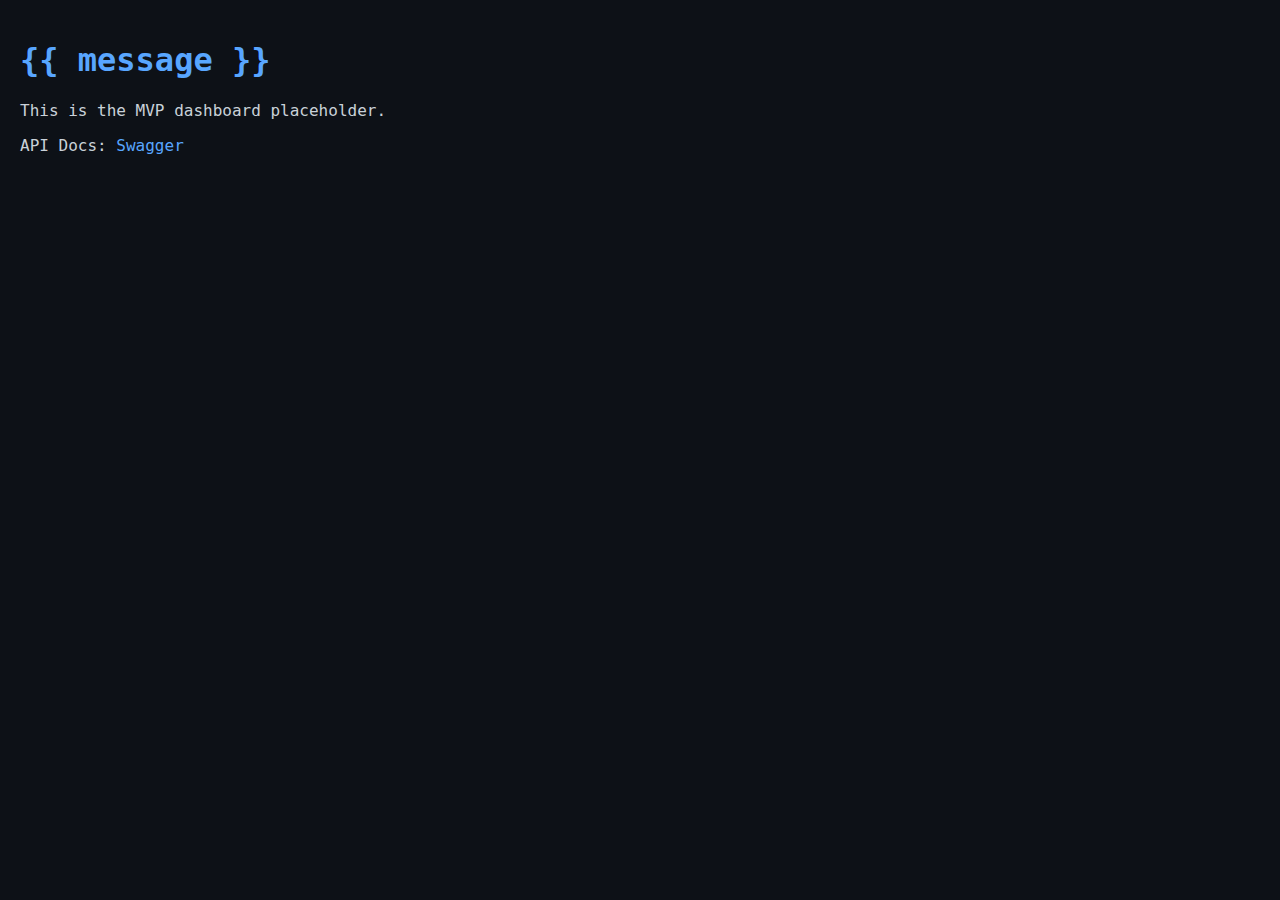
<file: app/templates/index.html>
<!DOCTYPE html>
<html lang="en">
<head>
    <meta charset="UTF-8">
    <title>Accountability App</title>
    <link rel="stylesheet" href="/static/style.css">
</head>
<body>
    <h1>{{ message }}</h1>
    <p>This is the MVP dashboard placeholder.</p>
    <p>API Docs: <a href="/docs">Swagger</a></p>
</body>
</html>
</file>
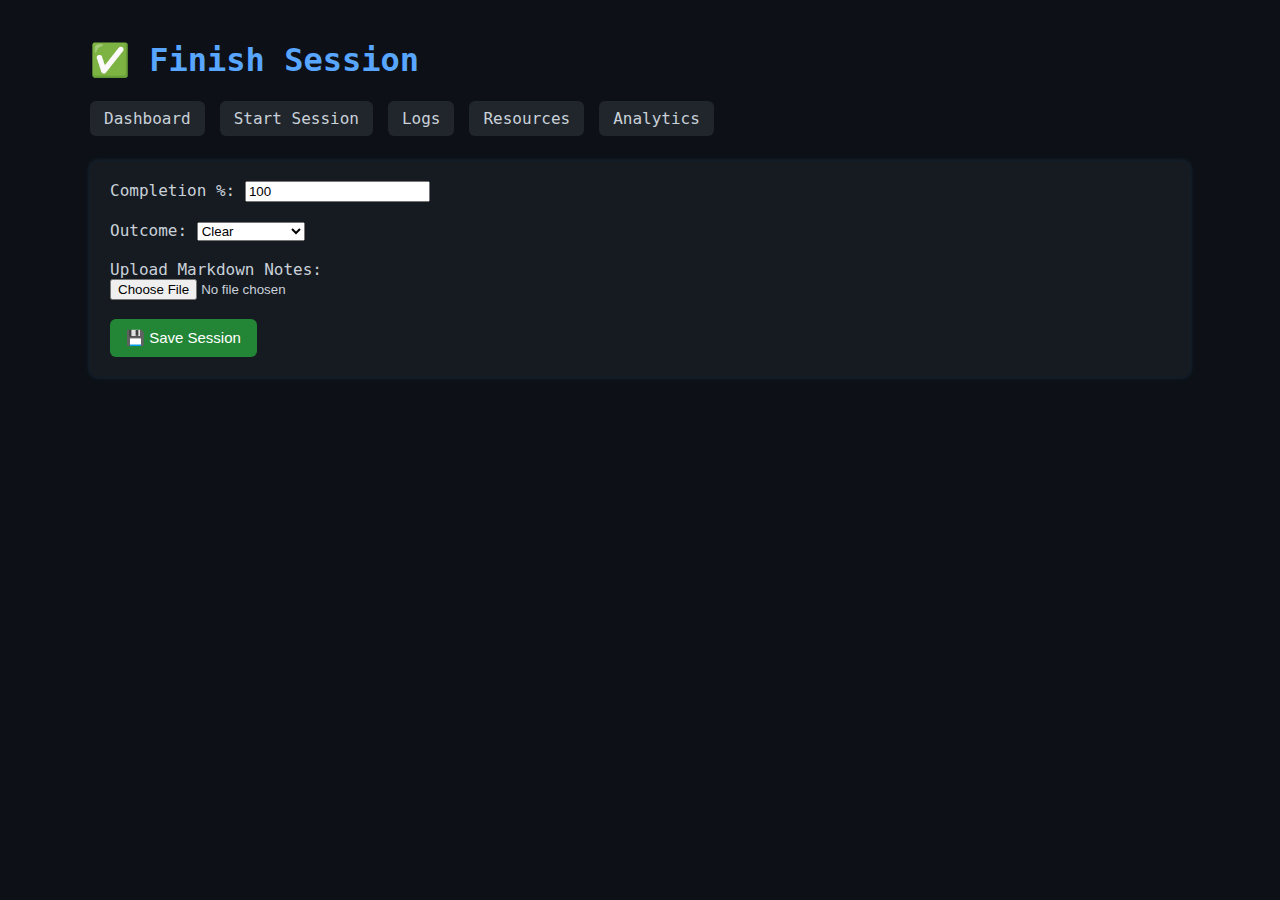
<file: app/templates/finish_session.html>
<!DOCTYPE html>
<html>
<head>
  <title>Finish Session</title>
  <link rel="stylesheet" href="/static/style.css">
</head>
<body>
  <div class="container">
    <h1>✅ Finish Session</h1>

    <!-- Navbar -->
    <div class="navbar">
      <a href="/dashboard">Dashboard</a>
      <a href="/session/start">Start Session</a>
      <a href="/logs">Logs</a>
      <a href="/resources">Resources</a>
      <a href="/analytics">Analytics</a>
    </div>

    <!-- Finish Form -->
    <div class="card">
      <form action="/session/finish/{{ log.id }}" method="post" enctype="multipart/form-data">
        <label>Completion %:</label>
        <input type="number" name="completion_percent" value="100"><br><br>

        <label>Outcome:</label>
        <select name="outcome">
          <option value="clear">Clear</option>
          <option value="confused">Confused</option>
          <option value="needs_review">Needs Review</option>
          <option value="breakthrough">Breakthrough</option>
          <option value="other">Other</option>
        </select><br><br>

        <label for="notes_file">Upload Markdown Notes:</label><br>
        <input type="file" name="notes_file" accept=".md"><br><br>

        <button class="btn" type="submit">💾 Save Session</button>
      </form>
    </div>
  </div>
</body>
</html>
</file>
<file: static/style.css>
/* ===== Base Styling ===== */
body {
  font-family: "Fira Code", Consolas, monospace;
  margin: 0;
  padding: 20px;
  background: #0d1117; /* dark terminal background */
  color: #c9d1d9;      /* soft gray text */
}

h1, h2, h3 {
  font-weight: 600;
  color: #58a6ff; /* bright cyan for headers */
}

a {
  text-decoration: none;
  color: #58a6ff;
}
a:hover {
  text-decoration: underline;
  color: #79c0ff;
}

/* ===== Layout ===== */
.container {
  max-width: 1100px;
  margin: auto;
}

/* ===== Cards ===== */
.card {
  background: #161b22; /* dark gray */
  border-radius: 8px;
  padding: 20px;
  box-shadow: 0 0 5px rgba(88, 166, 255, 0.2); /* subtle neon glow */
  margin: 15px 0;
}
.cards {
  display: flex;
  gap: 20px;
  flex-wrap: wrap;
}
.card h3 {
  margin-top: 0;
  color: #ffa657; /* amber accent */
}

/* ===== Buttons ===== */
button, .btn {
  background: #238636; /* terminal green */
  color: #ffffff;
  border: none;
  border-radius: 6px;
  padding: 10px 16px;
  font-size: 15px;
  cursor: pointer;
  transition: 0.2s ease-in-out;
}
button:hover, .btn:hover {
  background: #2ea043;
}

/* ===== Navigation Bar ===== */
.navbar {
  display: flex;
  gap: 15px;
  margin-bottom: 25px;
}
.navbar a {
  background: #21262d;
  padding: 8px 14px;
  border-radius: 6px;
  font-weight: 500;
  color: #c9d1d9;
  transition: 0.2s ease-in-out;
}
.navbar a:hover {
  background: #30363d;
  color: #58a6ff;
}

/* ===== Tables & Lists ===== */
table {
  width: 100%;
  border-collapse: collapse;
  margin-top: 15px;
}
table th, table td {
  border: 1px solid #30363d;
  padding: 8px;
}
table th {
  background: #21262d;
  color: #79c0ff;
  text-align: left;
}
table tr:nth-child(even) {
  background: #161b22;
}

ul.logs {
  list-style: none;
  padding: 0;
}
ul.logs li {
  background: #161b22;
  margin: 6px 0;
  padding: 12px;
  border-radius: 6px;
  border: 1px solid #30363d;
  cursor: pointer;
  transition: background 0.2s;
}
ul.logs li:hover {
  background: #21262d;
}

.hidden {
  display: none;
}

/* ===== Charts ===== */
.chart-container {
  background: #161b22;
  padding: 20px;
  border-radius: 10px;
  margin: 20px 0;
  box-shadow: 0 0 5px rgba(88, 166, 255, 0.15);
}
</file>
